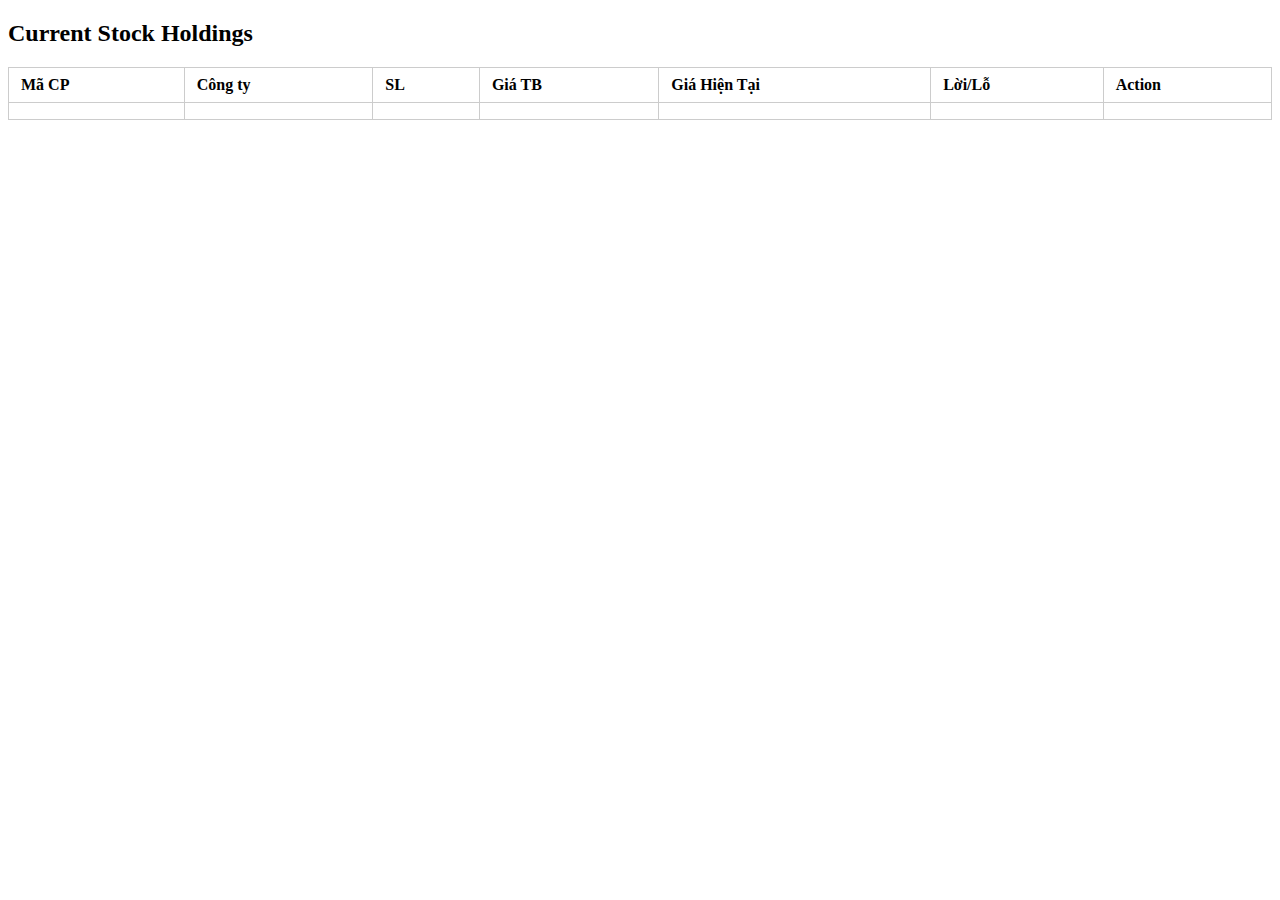
<file: src/main/resources/templates/portfolio.html>
<!DOCTYPE html>
<html xmlns:th="http://www.thymeleaf.org">
<head>
    <title>My Portfolio</title>
    <link rel="stylesheet" th:href="@{/style.css}">
    <link rel="stylesheet" th:href="@{/css/taskbar.css}">
    <link rel="stylesheet" th:href="@{/css/footer.css}">
    <link rel="stylesheet" th:href="@{/css/actionButton.css}">
    <link rel="stylesheet" href="https://cdnjs.cloudflare.com/ajax/libs/font-awesome/5.15.3/css/all.min.css">
    <link rel="icon" type="image/png" href="/img/logo.png">
    <style>
        table {
            width: 100%;
            border-collapse: collapse;
        }
        th, td {
            padding: 8px 12px;
            border: 1px solid #ccc;
            text-align: left;
        }
        .gain {
            color: green;
        }
        .loss {
            color: red;
        }
    </style>
</head>
<body>
<!-- Task Bar -->
<header>
    <div th:replace="fragments/taskbar :: siteTaskbar"></div>
</header>

<main>
    <h2>Current Stock Holdings</h2>

    <table>
        <thead>
            <tr>
                <th>Mã CP</th>
                <th>Công ty</th>
                <th>SL</th>
                <th>Giá TB</th>
                <th>Giá Hiện Tại</th>
                <th>Lời/Lỗ</th>
                <th class="action-col">Action</th>
            </tr>
        </thead>
        <tbody>
            <tr th:each="stock : ${holdings}">
                <td th:text="${stock.stockCode}"></td>
                <td th:text="${stock.stockName}"></td>
                <td th:text="${stock.quantity}"></td>
                <td th:text="${#numbers.formatDecimal(stock.averagePrice, 0, 'COMMA', 0, 'POINT')}"></td>
                <td th:text="${#numbers.formatDecimal(stock.currentPrice, 0, 'COMMA', 0, 'POINT')}"></td>
                <td th:text="${#numbers.formatDecimal(stock.profitLoss, 0, 'COMMA', 0, 'POINT')}"
                    th:class="${stock.profitLoss >= 0 ? 'gain' : 'loss'}"></td>
                <td class="action-col">
                    <div th:insert="fragments/actionButton :: actionButtons(${1})"></div>
                </td>
            </tr>
        </tbody>
    </table>
</main>
<!-- Footer -->
<div th:replace="fragments/footer :: siteFooter"></div>
<script>
    function viewTransaction(id) {
        alert("View transaction with ID: " + id);
    }

    function editTransaction(id) {
        alert("Edit transaction with ID: " + id);
    }

    function deleteTransaction(id) {
        if (confirm("Are you sure you want to delete transaction ID: " + id + "?")) {
            alert("Deleted transaction ID: " + id);
        }
    }
</script>
</body>
</html>
</file>
